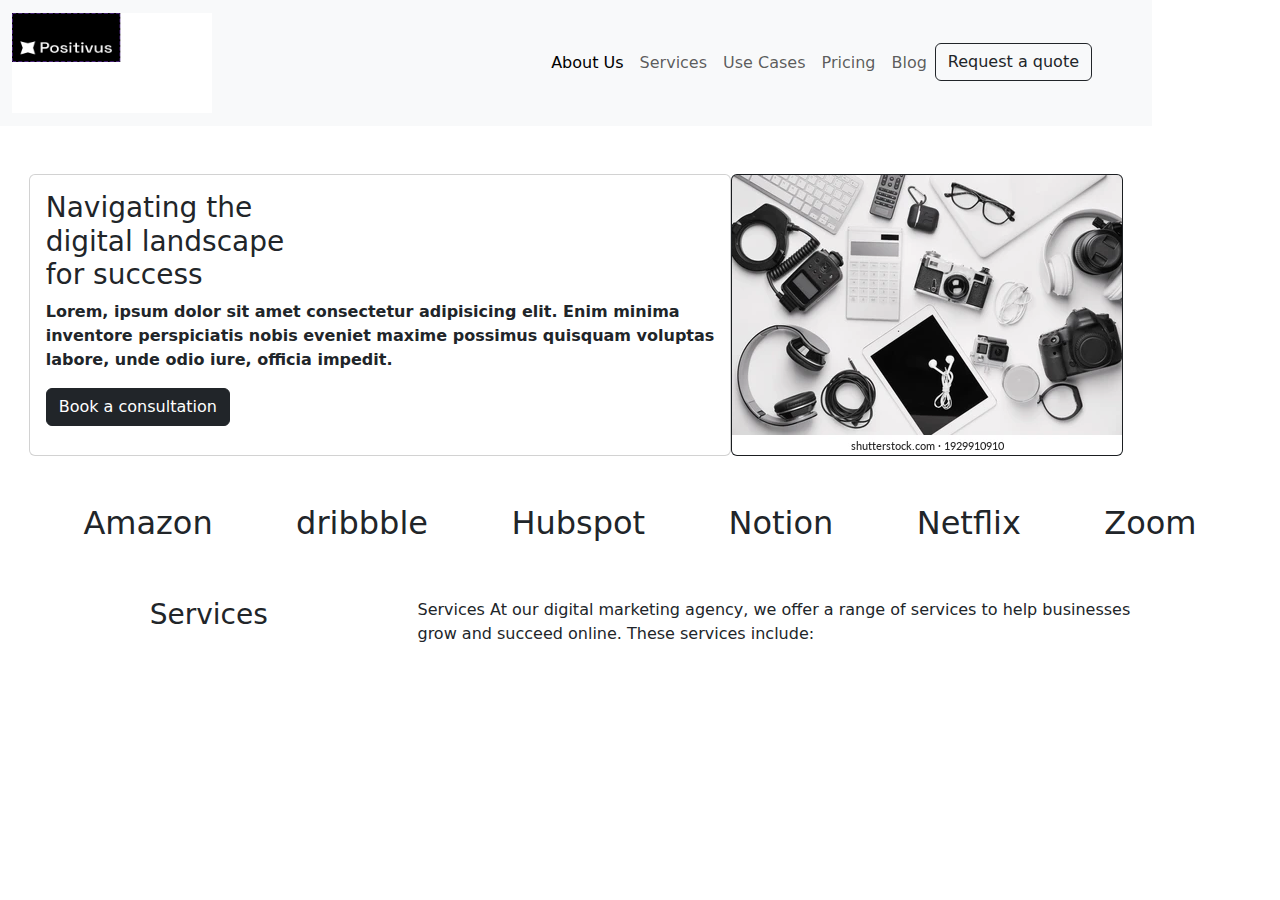
<file: New folder/index.html>
<!DOCTYPE html>
<html lang="en">

<head>
    <meta charset="UTF-8">
    <meta name="viewport" content="width=device-width, initial-scale=1.0">
    <title>Document</title>
    <link href="https://cdn.jsdelivr.net/npm/bootstrap@5.3.3/dist/css/bootstrap.min.css" rel="stylesheet"
        integrity="sha384-QWTKZyjpPEjISv5WaRU9OFeRpok6YctnYmDr5pNlyT2bRjXh0JMhjY6hW+ALEwIH" crossorigin="anonymous">
    <link rel="stylesheet" href="style.css">
</head>

<body>
    <div class="whole">
        <!-- navbar  -->
        <nav class="navbar navbar-expand-lg bg-body-tertiary">
            <div  class="container-fluid">
                <a class="navbar-brand" href="#"><img src="./PIC.png" width="200px" height="100px" alt=""></a>
                <button class="navbar-toggler" type="button" data-bs-toggle="collapse" data-bs-target="#navbarNav"
                    aria-controls="navbarNav" aria-expanded="false" aria-label="Toggle navigation">
                    <span class="navbar-toggler-icon"></span>
                </button>
                <div class="nav collapse navbar-collapse me-5 " id="navbarNav">
                    <ul class="navbar-nav">
                        <li class="nav-item">
                            <a class="nav-link active" aria-current="page" href="#">About Us</a>
                        </li>
                        <li class="nav-item">
                            <a class="nav-link" href="./services.html">Services</a>
                        </li>
                        <li class="nav-item">
                            <a class="nav-link" href="#">Use Cases</a>
                        </li>
                        <li class="nav-item">
                            <a class="nav-link" href="#">Pricing</a>
                        </li>
                        <li class="nav-item">
                            <a class="nav-link" href="#">Blog</a>
                        </li>
                        <li class="nav-item">
                            <button type="button" class="btn btn-outline-dark">Request a quote</button>
                        </li>

                    </ul>
                </div>
            </div>
        </nav>

        <!-- main  -->
        <div class="main mt-5 ">
            <div class="car1 card">
                <div class="card-body">
                    <h3 class="card-title">Navigating the <br>digital landscape <br> for success</h3>
                    <p class="card-text">Lorem, ipsum dolor sit amet consectetur adipisicing elit. Enim minima <br>
                        inventore
                        perspiciatis nobis eveniet maxime possimus quisquam voluptas <br> labore, unde odio iure,
                        officia impedit.</p>
                    <button type="button" class="btn btn-dark">Book a consultation</button>
                </div>
            </div>
            <div class="card2 card text-bg-dark">
                <img src="./different-modern-devices-on-white-260nw-1929910910.webp" class="card-img" alt="...">
            </div>
        </div>
    </div>


    </div>


    <div class="d-flex justify-content-evenly mt-5">
        <div>
            <h2>Amazon</h2>
        </div>
        <div>
            <h2>dribbble</h2>
        </div>
        <div>
            <h2>Hubspot</h2>
        </div>
        <div>
            <h2>Notion</h2>
        </div>
        <div>
            <h2>Netflix</h2>
        </div>
        <div>
            <h2>Zoom</h2>
        </div>
    </div>

    <div class="d-flex mt-5 justify-content-evenly ">
        <div>
        <h3>Services</h13>
        </div>
        <div>
            Services
At our digital marketing agency, we offer a range of services to help businesses <br>grow and succeed online. These services include:
        </div>
    </div>
</body>
<script src="https://cdn.jsdelivr.net/npm/@popperjs/core@2.11.8/dist/umd/popper.min.js"
    integrity="sha384-I7E8VVD/ismYTF4hNIPjVp/Zjvgyol6VFvRkX/vR+Vc4jQkC+hVqc2pM8ODewa9r"
    crossorigin="anonymous"></script>
<script src="https://cdn.jsdelivr.net/npm/bootstrap@5.3.3/dist/js/bootstrap.min.js"
    integrity="sha384-0pUGZvbkm6XF6gxjEnlmuGrJXVbNuzT9qBBavbLwCsOGabYfZo0T0to5eqruptLy"
    crossorigin="anonymous"></script>

</html>
</file>
<file: New folder/style.css>
.nav{
display: flex;
justify-content: space-between;
justify-content: end;

}

.card{
    font-weight: bold;
}

.whole{
    width: 90%;
    display: flex;
    flex-direction: column;
  
 justify-content: center; 
   
}

.nav{
    justify-content: end;
}
.main{
    display: flex;
}

.main{
    margin: auto;
}

.name{
    margin-top: 100px;
    display: flex;
    justify-content: center;
    justify-content: space-evenly;
}

.h3{
    background-color: yellow
    ;
}


.margin{
    margin-left: 100px;
    margin-right: 100px;
}
</file>
